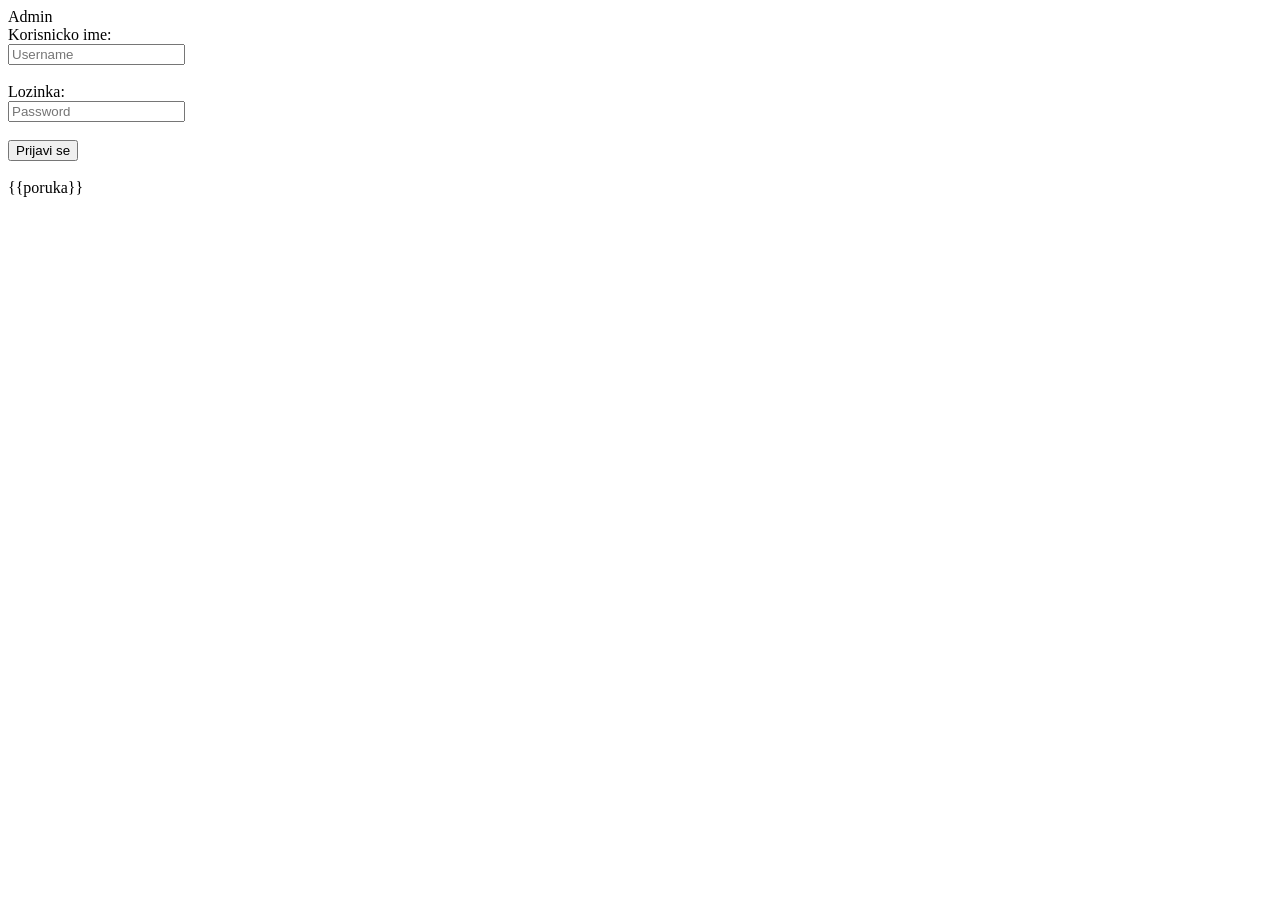
<file: frontend/src/app/admin/admin.component.html>
<!doctype html>
<html>

<head>
  <meta charset="utf-8">
  <base href="/">
  <title>Admin</title>
  <meta name="viewport" content="width=device-width, initial-scale=1">
  <link rel="icon" type="image/x-icon" href="favicon.ico">
</head>

<body>
  <div class="nav">
    <a class="nav-item active" routerLink="/admin">Admin</a>
    <!-- <a class="nav-item" routerLink="/promena-lozinke">Promena lozinke</a> -->
    
    <!-- <form>
      <div class="form-item">
        <button name="odjaviSe" (click)='odjaviSe()'>Odjavi se</button><br>
      </div>
    </form> -->
  </div>



  <div class='flex-container'>
    <form>
      <div class='form-table'>
        <div class='form-item' style="width: 30vw;">
          <label for='kor_ime'>Korisnicko ime:</label><br>
          <input name='kor_ime' id='kor_ime' type='text' placeholder='Username' [(ngModel)]='kor_ime'><br>
        </div>
        <br>
        <div class='form-item'>
          <label for='lozinka'>Lozinka:</label><br>
          <input name='lozinka' id='lozinka' type='password' placeholder='Password' [(ngModel)]='lozinka'>
        </div>
        <br>
        <div class='form-item'>
          <button name='prijaviSe' (click)='prijaviSe()'>Prijavi se</button><br>
        </div>
      </div>
    </form>
  </div><br>
  
  <div id="poruka">{{poruka}}</div>


</body>

</html>
</file>
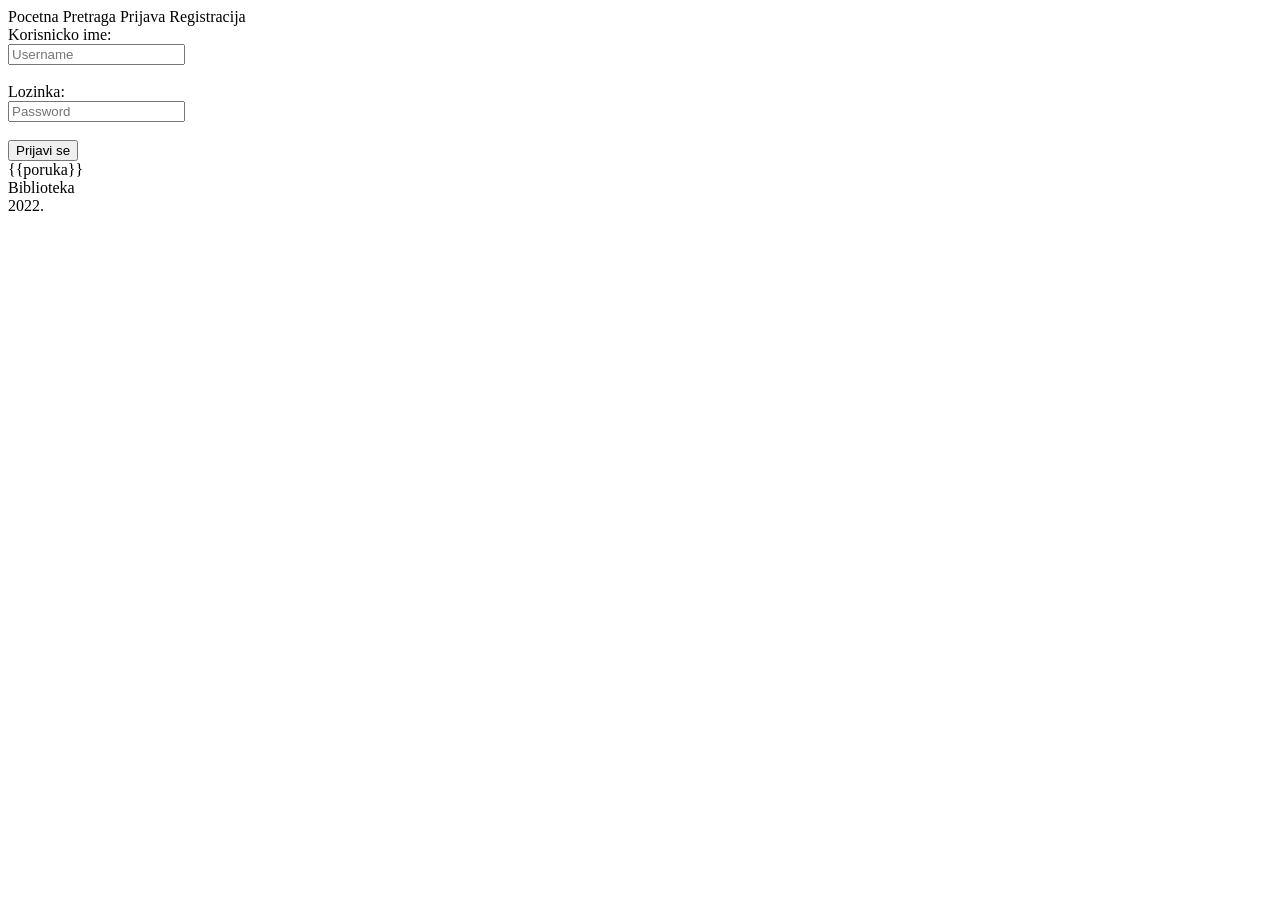
<file: frontend/src/app/prijava/prijava.component.html>
<!doctype html>
<html>

<head>
  <meta charset="utf-8">
  <base href="/">
  <title>Prijava</title>
  <meta name="viewport" content="width=device-width, initial-scale=1">
  <link rel="icon" type="image/x-icon" href="favicon.ico">
</head>

<body>
  <div class="nav">
    <a class="nav-item" routerLink="">Pocetna</a>
    <a class="nav-item" routerLink="/pretraga">Pretraga</a>
    <a class="nav-item active" routerLink="/prijava">Prijava</a>
    <a class="nav-item" routerLink="/registracija">Registracija</a>
  </div>



  <div class='flex-container'>
    <form>
      <div class='form-table'>
        <div class='form-item' style="width: 30vw;">
          <label for='kor_ime'>Korisnicko ime:</label><br>
          <input name='kor_ime' id='kor_ime' type='text' placeholder='Username' [(ngModel)]='kor_ime'><br>
        </div>
        <br>
        <div class='form-item'>
          <label for='lozinka'>Lozinka:</label><br>
          <input name='lozinka' id='lozinka' type='password' placeholder='Password' [(ngModel)]='lozinka'>
        </div>
        <br>
        <div class='form-item'>
          <button name='prijaviSe' (click)='prijaviSe()'>Prijavi se</button><br>
        </div>
      </div>
    </form>
  </div>

  <!-- <div class="flex-container">
    <form>
      <div class="form-table">
        <div class="form-item2">
          <a class="form-item2" routerLink="registracija" name="registracija">Registrujte se ovde</a>
        </div>
      </div>
    </form>
  </div> -->
  <span id="poruka" >{{poruka}}</span>

  <!-- <div class="image-preview" >
    <img [src]="imagePreview" >
</div>
<div class="image-preview2" >
    <img [src]="imagePreview2" >
</div> -->
<div class='ftrdiv'></div>
<div class="ftr">Biblioteka<br>2022.</div>
</body>

</html>
</file>
